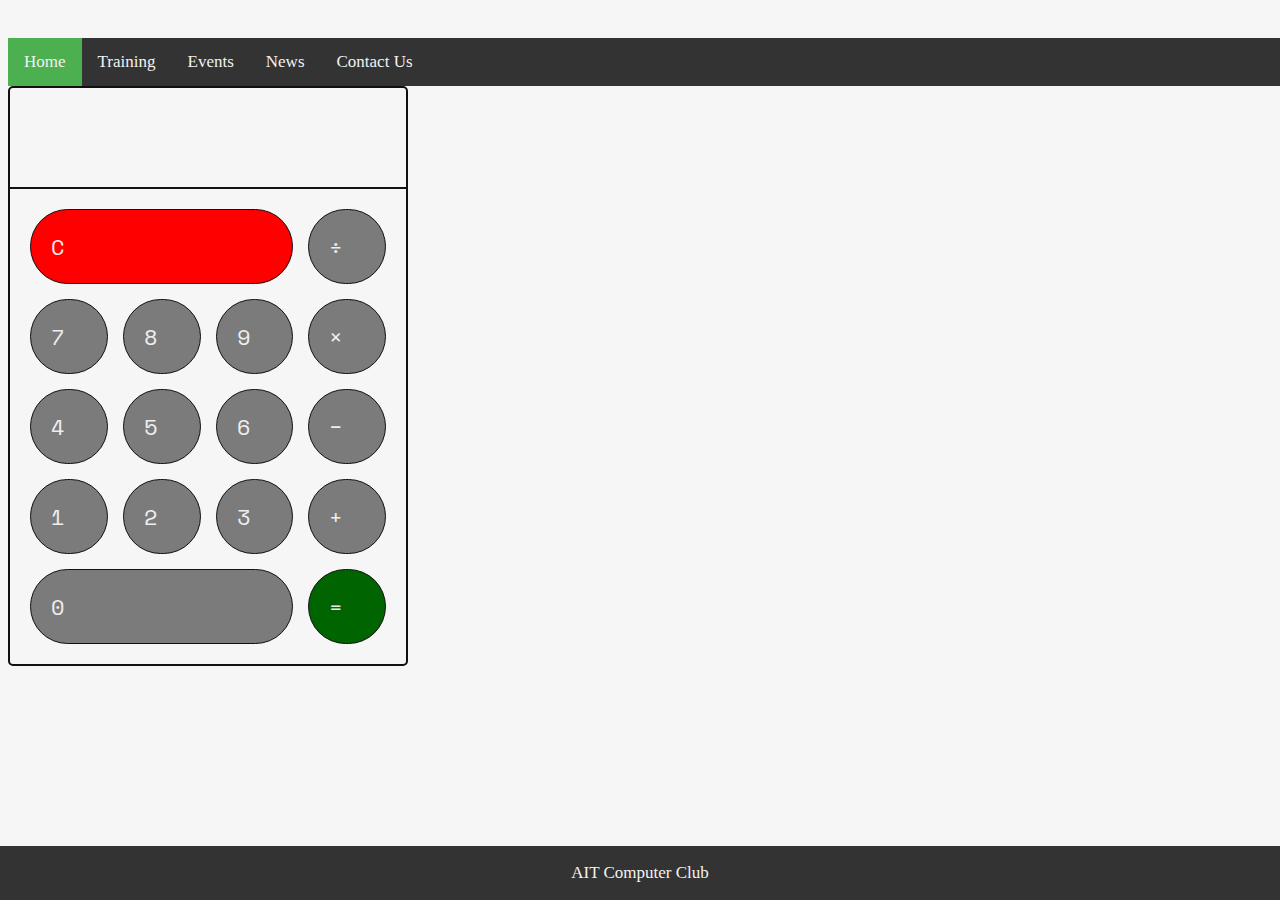
<file: Assignment 2/index.html>
<html>
    <head>
        <title>MyCalculator</title>
        <meta name="viewport" content="width=device-width, initial-scale=1">
		<link rel="stylesheet" href="https://cdnjs.cloudflare.com/ajax/libs/font-awesome/4.7.0/css/font-awesome.min.css">
        <link rel="stylesheet" href="calc.css">
        <script src="main.js"></script>
    </head>

    <body>
        <div class="navb" id="navDiv">
			<a href="#home" class="active">Home</a>
			<a href="#training">Training</a>
			<a href="#events">Events</a>
			<a href="#news">News</a>
            <a href="#contactus">Contact Us</a>
			<a href="#" class="icon" id="barIcon">
				<i class="fa fa-bars"></i>
			</a>
		</div>

       
        <div class="calculator">
            <!-- the input -->
            <input type="number">

            <!-- the buttons -->
            <div class="calculator-buttons">
                <div class="calc-button is-clear">C</div>
                <div class="calc-button">&divide;</div>

                <div class="calc-button">7</div>
                <div class="calc-button">8</div>
                <div class="calc-button">9</div>
                <div class="calc-button">&times;</div>

                <div class="calc-button">4</div>
                <div class="calc-button">5</div>
                <div class="calc-button">6</div>
                <div class="calc-button">&minus;</div>

                <div class="calc-button">1</div>
                <div class="calc-button">2</div>
                <div class="calc-button">3</div>
                <div class="calc-button">&plus;</div>

                <div class="calc-button is-zero">0</div>
                <div class="calc-button is-equals">&equals;</div>
            </div>
        </div>
        
        <div class="footer">
            <p>AIT Computer Club</p>
        </div>
    </body>
</html>
</file>
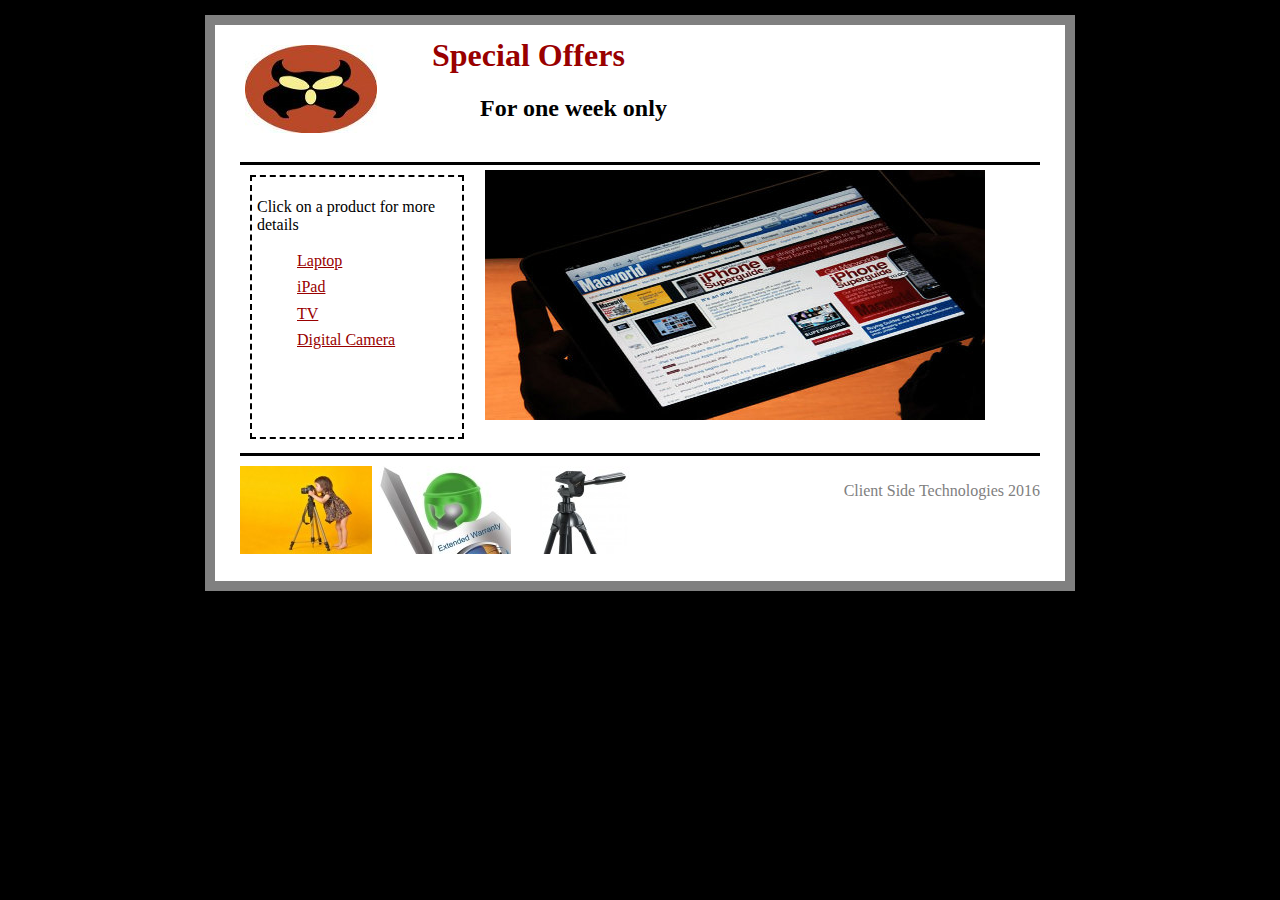
<file: ExamA/index.html>
<!DOCTYPE html>

<html lang="en">
<head>
	<title>Products</title>
       
	<link rel="shortcut icon" href="images/favicon.ico">
	<link rel="stylesheet" href="style.css">
         <script type="text/javascript" src="script.js"></script>
</head>
	
<body>

    <div class="sect">
	<header>
		<img src="images/logo.jpg" alt="Logo">
		<h1>Special Offers</h1>
		<h2>For one week only</h2>
    </header>
    <nav>
        <p>Click on a product for more details</p>
		  <ul>
		  	<li><a href="files/laptop.json" onclick="grabFile('files/laptop.json'); return false;">Laptop</a></li>
			<li><a href="files/iPad.json" onclick="grabFile(this.href); return false;">iPad</a></li>
			<li><a href="files/tv.json" onclick="grabFile(this.href); return false;">TV</a></li>
			<li><a href="files/camera.json" onclick="grabFile(this.href); return false;">Digital Camera</a></li>
		  </ul>
	</nav>
	
	<section id="section">
     	<img src="images/img1.jpg" alt="iPad image">
	</section>
		
	<footer>
	    <img src="images/f1.jpg" alt="Image1">
		 <img src="images/f2.jpg" alt="Image2">
		 <img src="images/f3.jpg" alt="Image3">
		 <p class="right">Client Side Technologies 2016</p>
	</footer>
        
        </div>
</body>
</html>
</file>
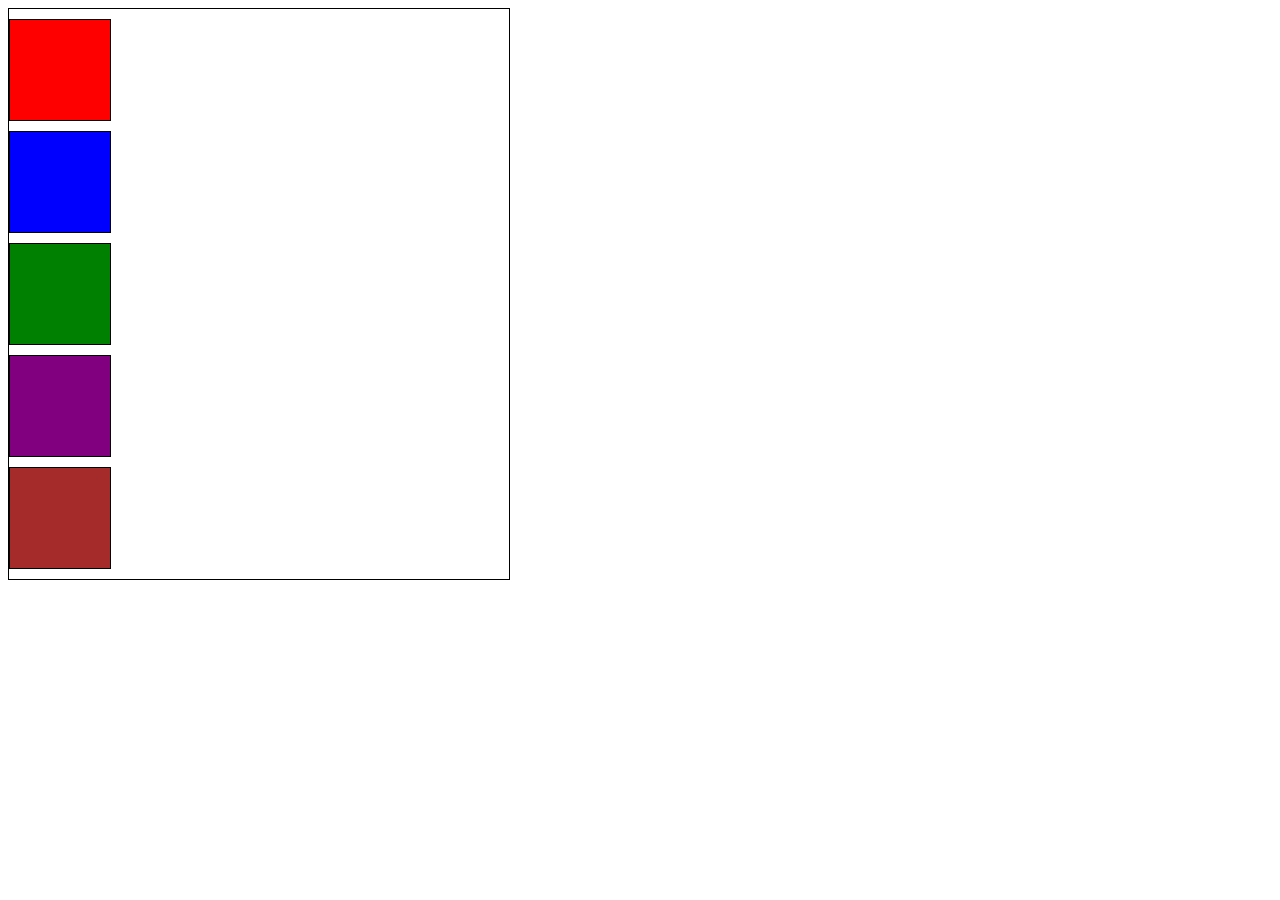
<file: Excercise 2/index.html>
<!DOCTYPE html>
<html>
    <head>
        <link rel="stylesheet" href="box.css" type="text/css"/>
    </head>
    <body>
        <div id = "main">
            <div id = "box1"></div>
            <div id = "box2"></div>
            <div id = "box3"></div>
            <div id = "box4"></div>
            <div id = "box5"></div>
        </div>
    </body>
</html>
</file>
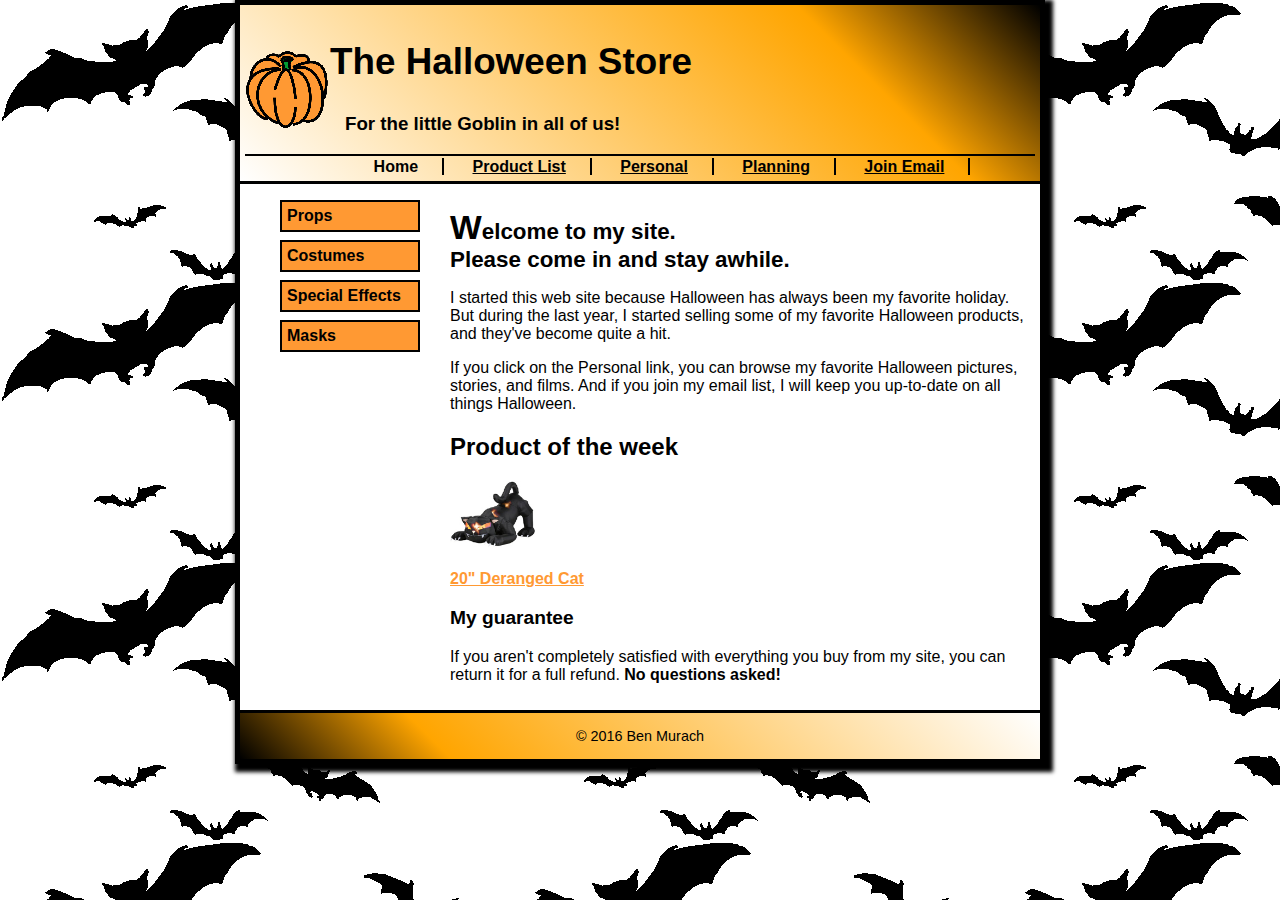
<file: halloween/index.html>
<!DOCTYPE html>

<html lang="en">
<head>
	<meta charset="utf-8" />
	<title>Halloween Store</title>
	<link rel="stylesheet" href="styles/normalize.css">
	<link rel="stylesheet" href="styles/main.css">
</head>

<body>

  <header>
  	<img src="images/pumpkin.gif" alt="Pumpkin" width="85">
    <h2>The Halloween Store</h2>
    <h3>For the little Goblin in all of us!</h3>
	
	<div id="nav_bar">
<ul>
<li><a href="index.html" class="current">Home</a></li>
<li><a href="product.html">Product List</a></li> 
<li><a href="personal.html" >Personal</a></li> 
<li><a href="planning.html">Planning</a></li>
<li><a href="join.html">Join Email</a></li>
</ul>
</div>
  </header>
  <section>
<aside>
<div id="nav_list">
    <ul>
    	<li><a href="products/props.html">Props</a></li>
    	<li><a href="products/costumes.html">Costumes</a></li>
    	<li><a href="products/special.html">Special Effects</a></li>
    	<li><a href="products/masks.html">Masks</a></li>
    </ul>
	</div>
	</aside>
  <main>
    <h1>Welcome to my site.<br /> Please come in and stay awhile.</h1>
    <p>I started this web site because Halloween has always been my favorite holiday. 
    	But during the last year, I started selling some of my favorite Halloween products, 
    	and they've become quite a hit.</p>
    <p>If you click on the Personal link, you can browse my favorite Halloween pictures, 
    	stories, and films. And if you join my email list, I will keep you up-to-date on 
    	all things Halloween.</p>
    <h2>Product of the week</h2>
	<img src="images/cat1.jpg" alt="cat" width="85">
	<br />
	<br />
	<a href="cat.html">20" Deranged Cat</a>
    <h3>My guarantee</h3>
    <p>If you aren't completely satisfied with everything you buy from my site, you can return it 
    	for a full refund. <strong>No questions asked!</strong></p>					
  </main>
</section>
  <footer>
	<p>&copy; 2016 Ben Murach</p>
  </footer>
</body>
</html>
</file>
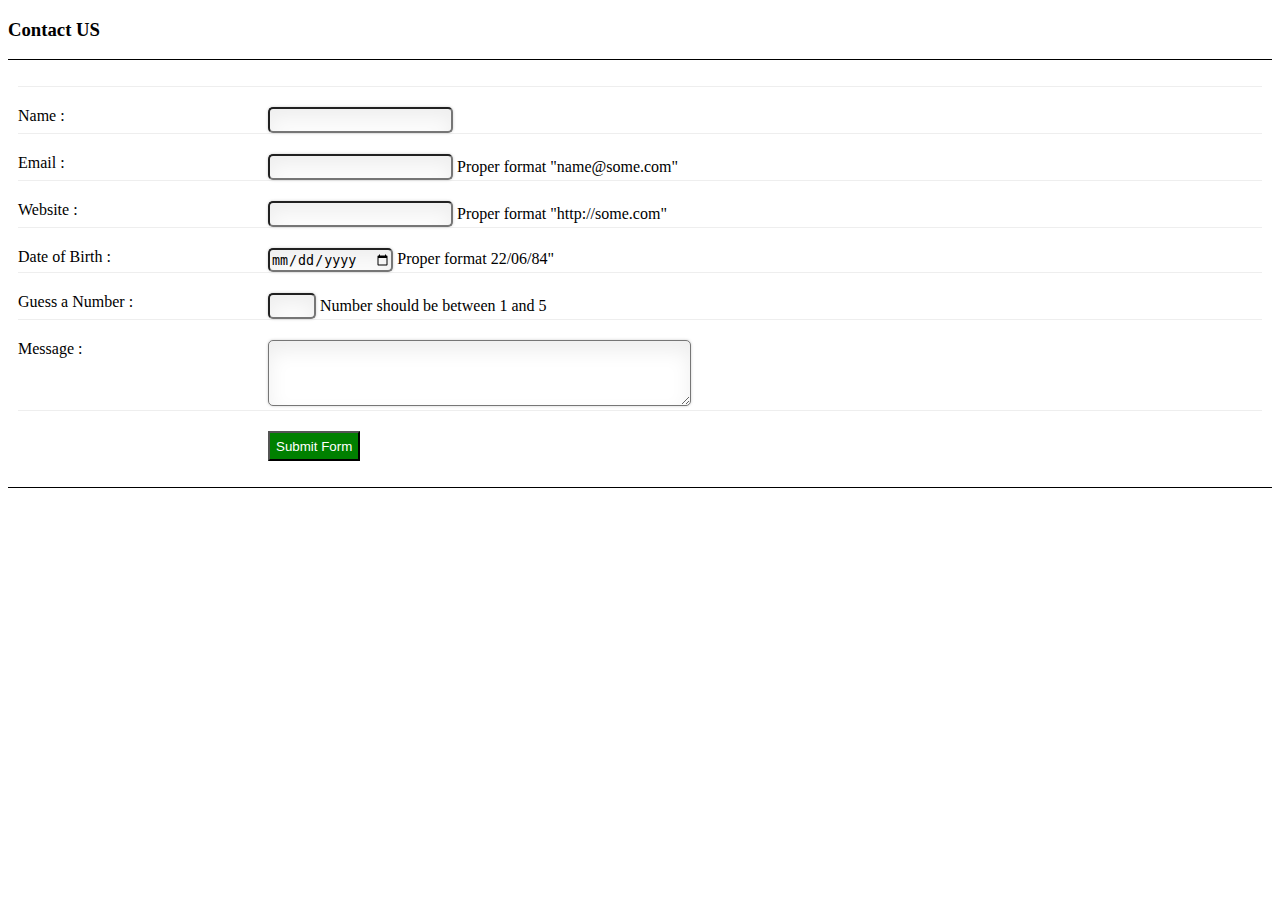
<file: HTML css5/index.html>
<!DOCTYPE html>
<html>
	<head>
       <link rel="stylesheet" href="style.css" type="text/css"/>
    </head>
	<body>
		 <h3>Contact US</h3>
        <form>
        <ul class = "a">
            <li class="row">
                
                <label for="name">Name :</label>
                <input type="text" id="name" class="text" required>
                </li>
            
             
            
            <li class="row">
                
                <label for="email">Email :</label>
                <input type="email" id="email" class="text" required>
                <span> Proper format "name@some.com"</span>
                </li>
            
            <li class="row">
                
                <label for="web">Website :</label>
                <input type="url" id="url" class="text" required>
                <span> Proper format "http://some.com"</span>
                </li>
            
               <li class="row">
                
                <label for="date">Date of Birth :</label>
                <input type="date" id="date" class="text" required>
                   <span> Proper format 22/06/84"</span>
                </li>
            
                <li class="row">
                
                <label for="number"> Guess a Number :</label>
                <input type="number" id="number" class="text" min="1" max="5" required>
                    <span> Number should be between 1 and 5</span>
                </li>
            
             <li class="row">
                
                <label for="message"> Message :</label>
                 <textarea id="msg" class="text" rows="4" cols="50" required></textarea>
                     
                </li>
            
            
            
             <li class="row">
                 
                 <button type="submit" >Submit Form</button>
                 </li>
            
            
            </ul>
        
        </form>
	</body>
	
	
</html>
</file>
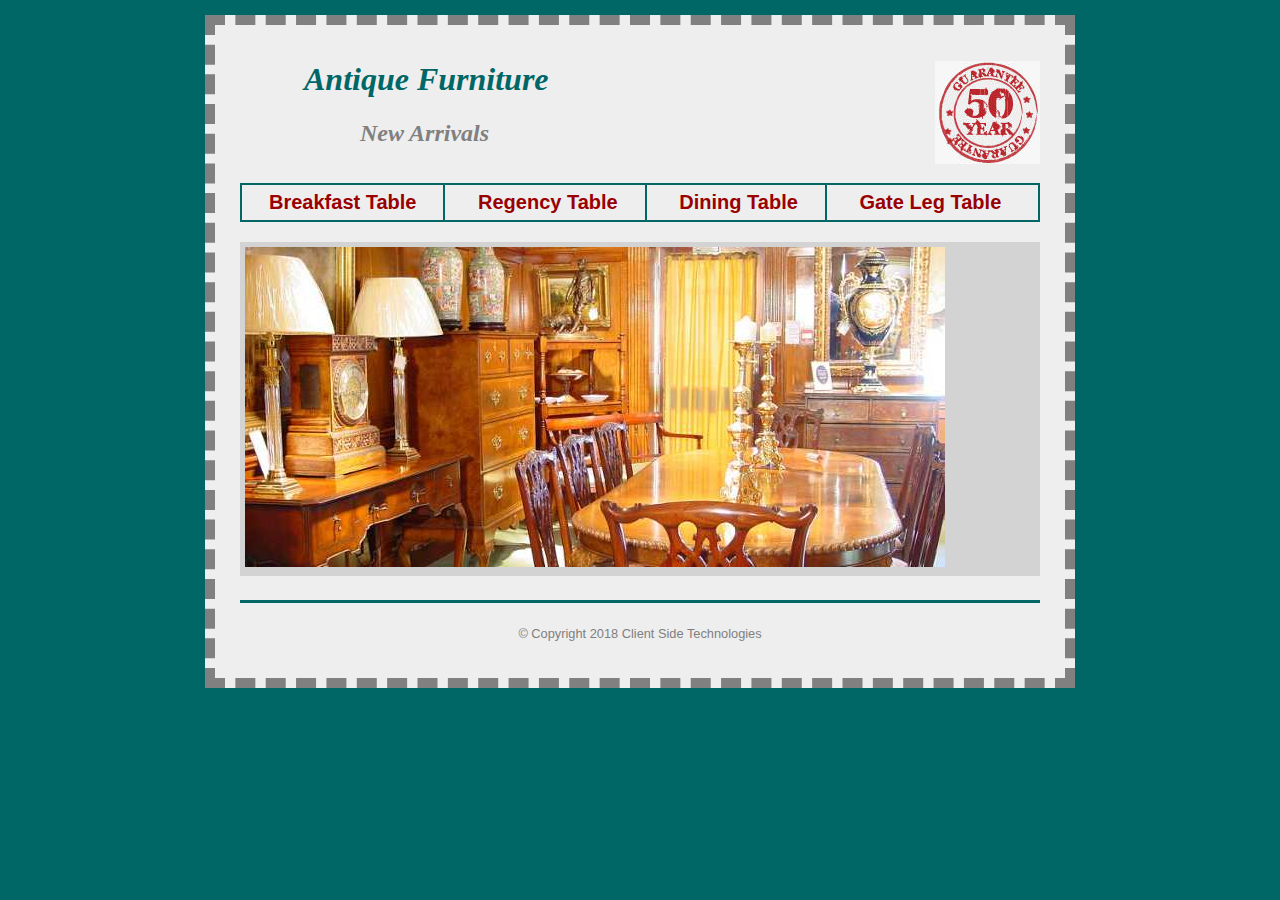
<file: A00258752_AbhikRai/A00258752_AbhikRai/index.html>
<!DOCTYPE html>
<html>
	<head>
		<title>Antique Furniture</title>
		<link rel="shortcut icon" href="images/favicon.ico">
		<link rel="stylesheet" href="styles/main.css">
		<script type="text/javascript" src="script.js"></script>
	</head>
		
	<body>
        
		<header>
			<img src="images/logo.jpg" alt="Logo">
			<h1>Antique Furniture</h1>
			<h2>New Arrivals</h2>
		</header>
		
		<nav>
			<a class="border" href="files/p1.xml"  onclick="grabFile(this.href); return false;">Breakfast Table</a>
			<a class="border" href="files/p2.xml"  onclick="grabFile(this.href); return false;">Regency Table</a>
			<a class="border" href="files/p3.xml"  onclick="grabFile(this.href); return false;">Dining Table</a>
			<a href="files/p4.xml"  onclick="grabFile(this.href); return false;">Gate Leg Table</a>
		</nav>
		
		<section id="section">
			<img id="placeholder" src="images/main.jpg" alt="Furniture Image">
		</section>
			
		<footer>
			<p class="right">&copy; Copyright 2018 Client Side Technologies</p>
		</footer>
             
	</body>
</html>
</file>
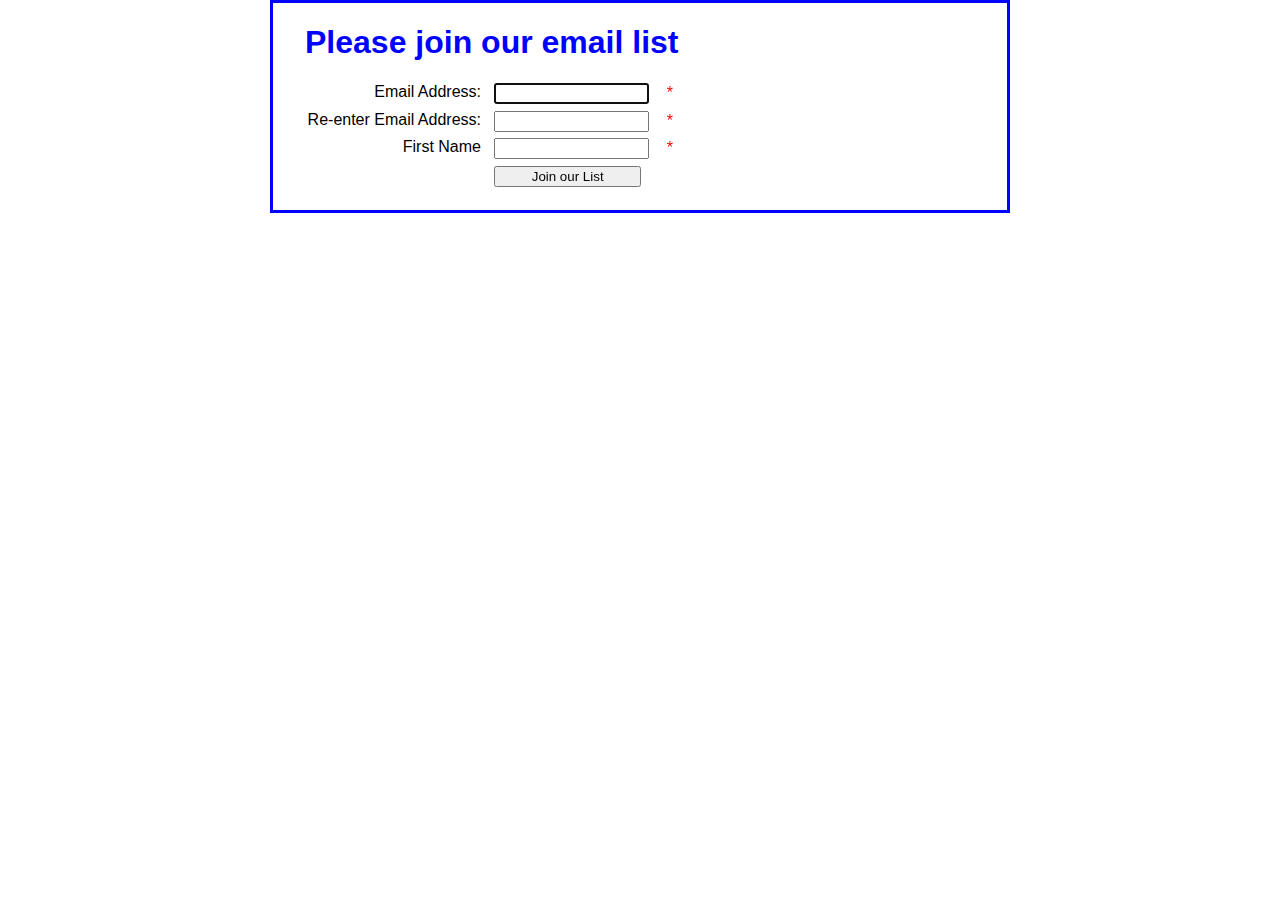
<file: Lab6/1. email_list/index.html>
<!DOCTYPE html>
<html>
<head>
    <meta charset="UTF-8">	
    <title>Join Email List</title>
    <link rel="stylesheet" href="email_list.css">
    <script src="email_list.js"></script>
</head>
<body>
    <main>
        <h1>Please join our email list</h1>
        <form id="email_form" name="email_form" action="join.html" method="get">
            <label for="email_address1">Email Address:</label>
            <input type="text" id="email_address1" name="email_address1">
            <span id="email_address1_error">*</span><br>

            <label for="email_address2">Re-enter Email Address:</label>
            <input type="text" id="email_address2" name="email_address2">
            <span id="email_address2_error">*</span><br>

            <label for="first_name">First Name</label>
            <input type="text" id="first_name" name="first_name">
            <span id="first_name_error">*</span><br>

            <label>&nbsp;</label>
            <input type="button" id="join_list" value="Join our List">
        </form>
    </main>
</body>
</html>
</file>
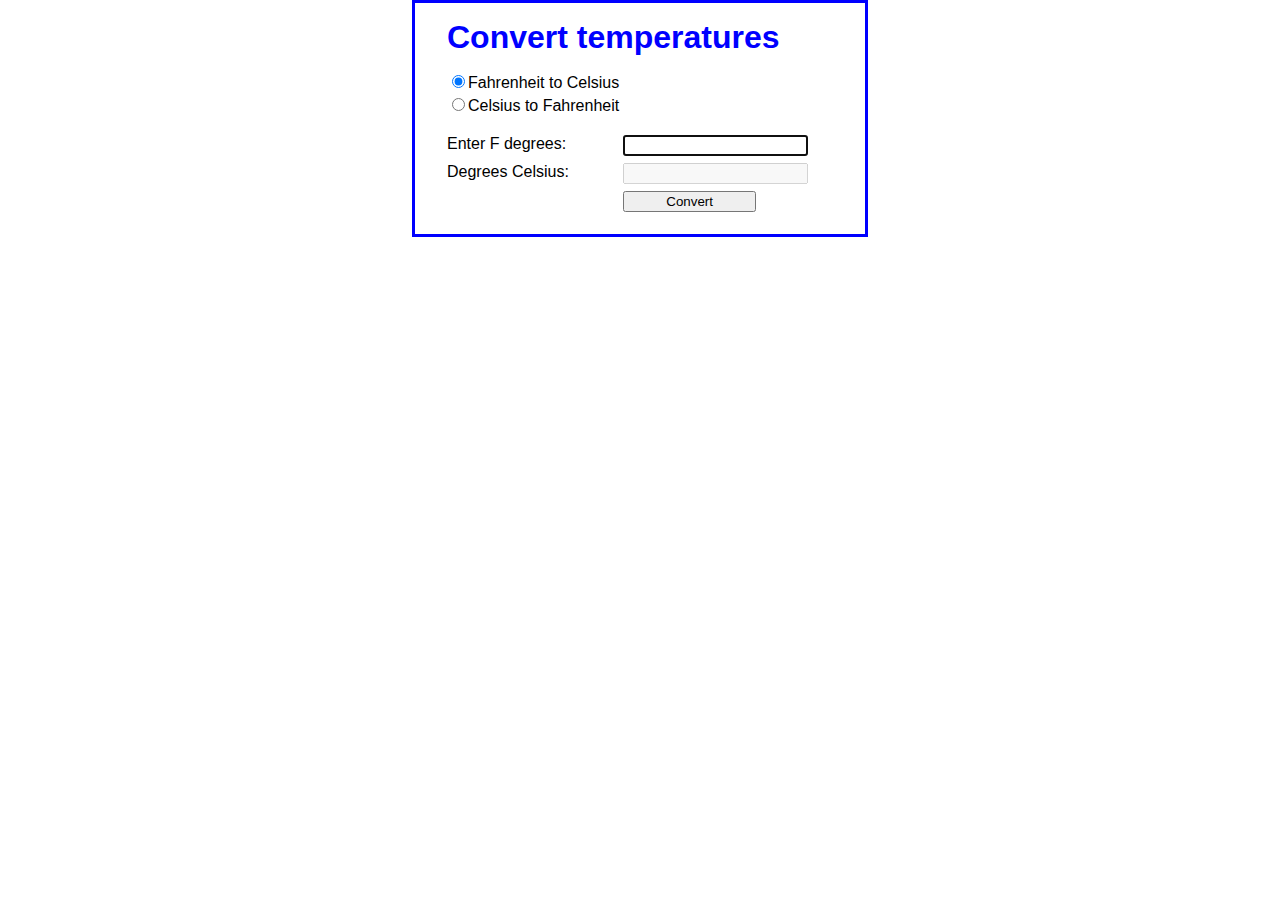
<file: Lab6/2. convertTemps/index.html>
<!DOCTYPE html>
<html>
<head>
	<meta charset="utf-8">
	<title>Convert Temperatures</title>
   	<link rel="stylesheet" href="styles.css">
    <script src="convert_temp.js"></script>
</head>

<body>
<main>
    <h1>Convert temperatures</h1>    
    <input type="radio" name="conversion_type" id="to_celsius" value="to_c" checked>Fahrenheit to Celsius<br>
    <input type="radio" name="conversion_type" id="to_fahrenheit" value="to_f">Celsius to Fahrenheit<br><br>
    <label id="degree_label_1">Enter F degrees:</label>
    <input type="text" id="degrees_entered" ><br>
    <label id="degree_label_2">Degrees Celsius:</label>
    <input type="text" id="degrees_computed" disabled><br>
    <label>&nbsp;</label>
    <input type="button" id="convert" value="Convert" /><br>   
</main>
</body>
</html>
</file>
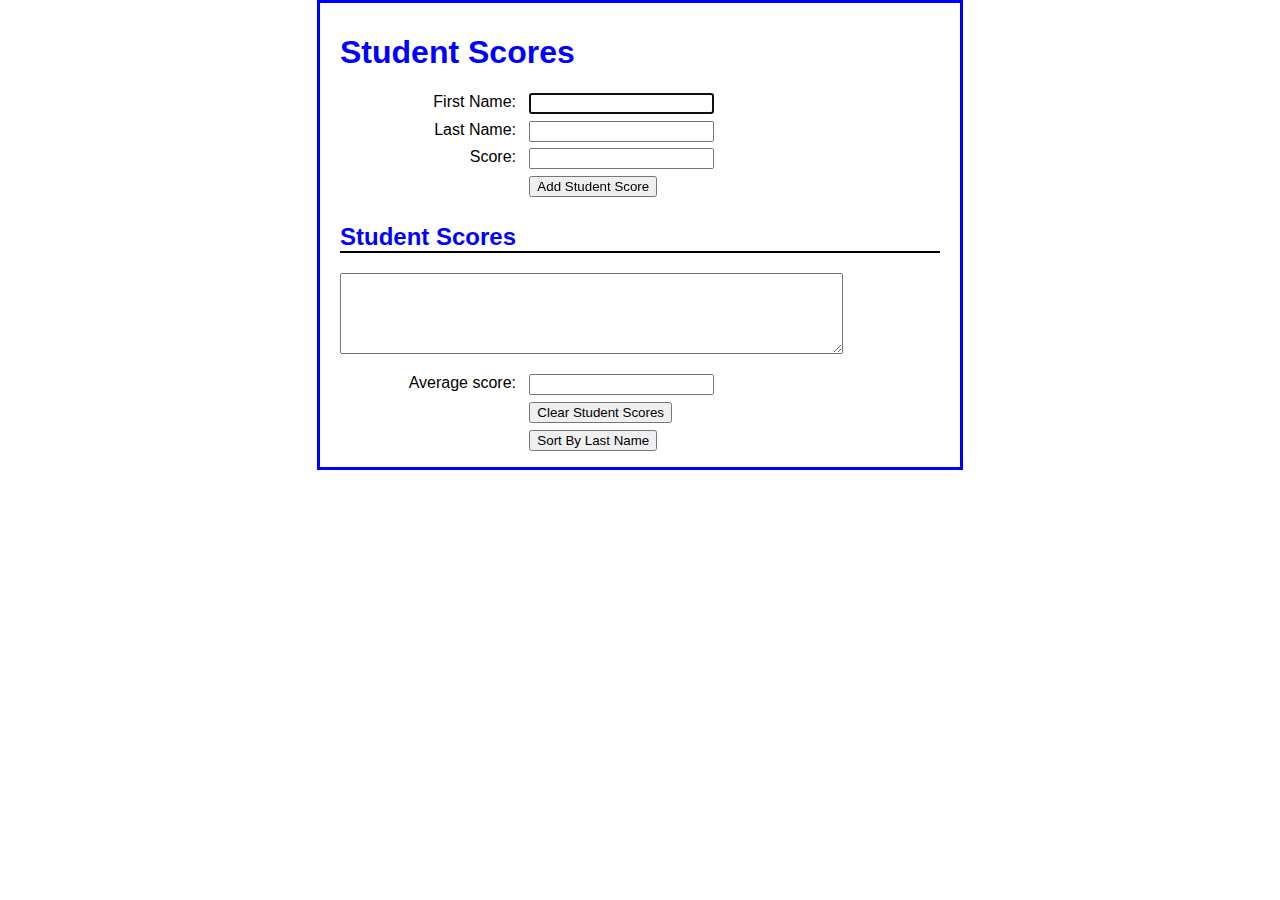
<file: Lab6/3. studentScores/index.html>
<!DOCTYPE html>
<html>
<head>
    <title>Student Scores</title>
    <link rel="stylesheet" type="text/css" href="scores.css">
    <script type="text/javascript" src="scores.js"></script>
</head>

<body>
    <main>
        <h1>Student Scores</h1>
        <div>
            <label>First Name:</label>
            <input type="text" id="first_name"><br>
            
            <label>Last Name:</label>
            <input type="text" id="last_name"><br>
            
            <label>Score:</label>
            <input type="text" id="score"><br>

            <label>&nbsp;</label>
            <input type="button" id="add_button" value="Add Student Score"><br>
        </div>
        <h2>Student Scores</h2>
        <p><textarea id="scores" rows="5" cols="60"></textarea></p>
        <div>
            <label>Average score:</label>
            <input type="text" id="average_score"><br>

            <label>&nbsp;</label>
            <input type="button" id="clear_button" value="Clear Student Scores"><br>

            <label>&nbsp;</label>
            <input type="button" id="sort_button" value="Sort By Last Name"><br>
        </div>
    </main>
</body>
</html>
</file>
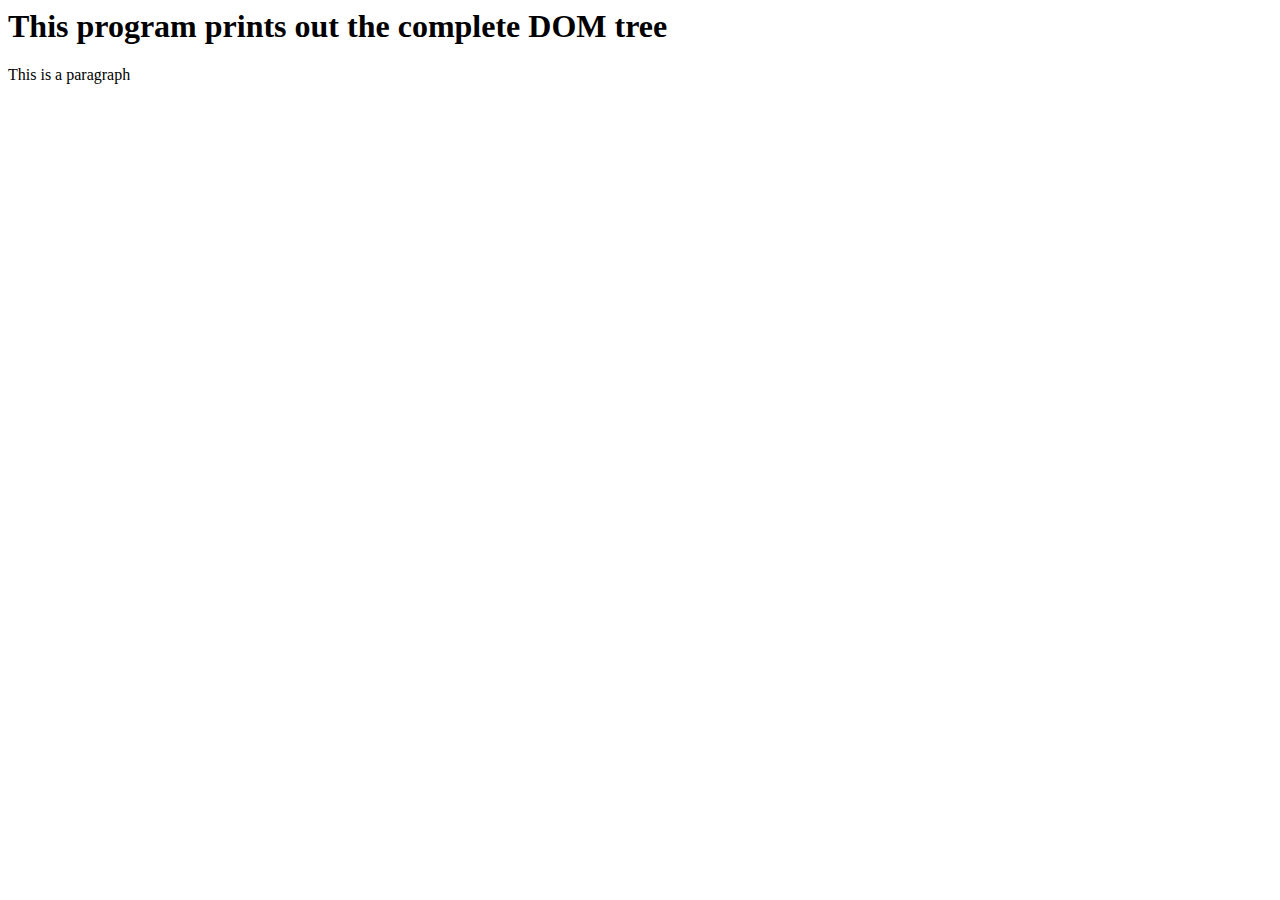
<file: Lab6/4. Traverse Nodes/index.html>
<html>
    <head>
        <title>Traversing the DOM</title>
    </head>
    <body>
        <h1>This program prints out the complete DOM tree</h1>
        <p>This is a paragraph</p>
        <ul>
            
        </ul>
    </body>
</html>
</file>
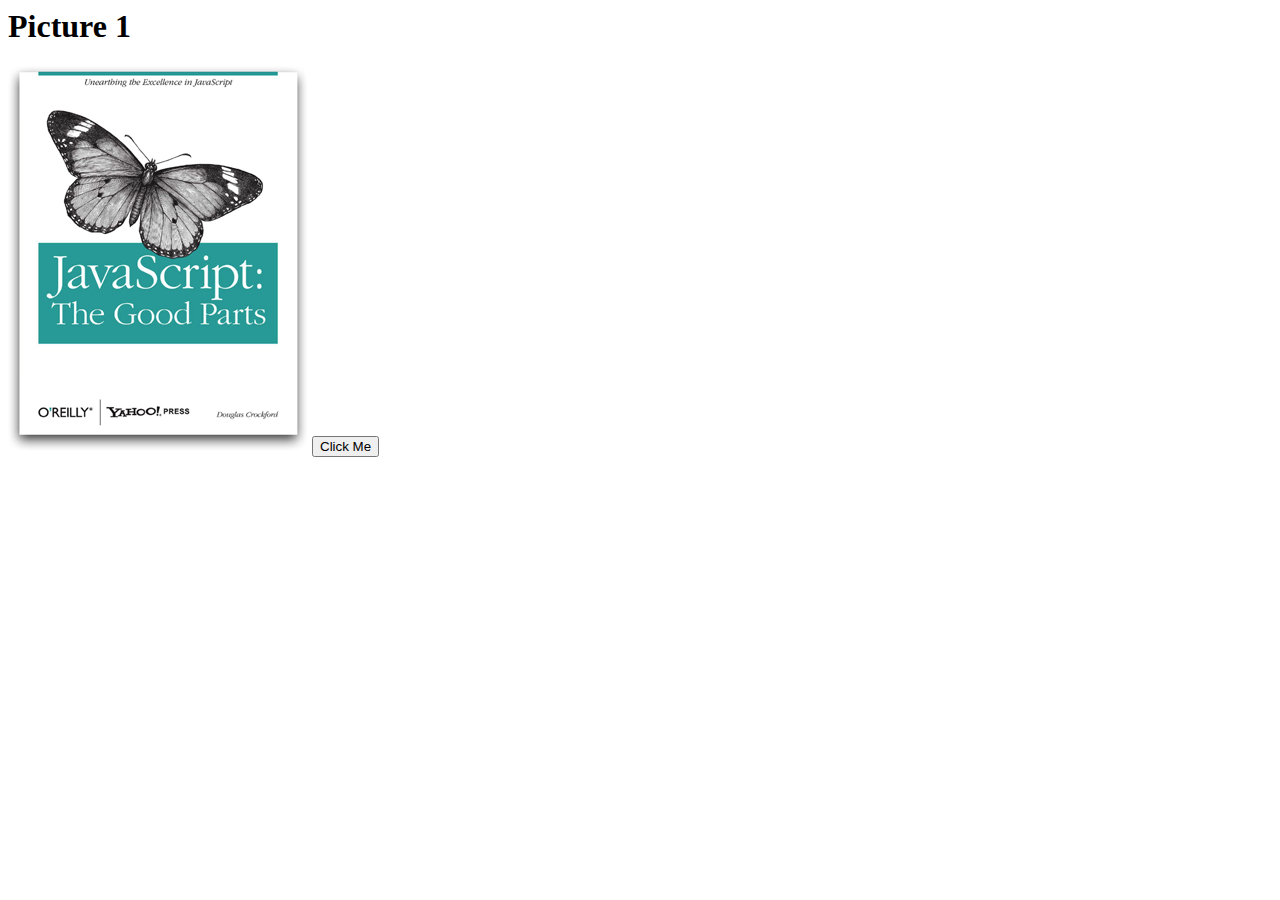
<file: Lab6/swapPics/index.html>
<html>
    <head><title>Swap pics</title></head>
    <body>
        <h1 id="title">Picture 1</h1>
        <img id="image" src="image1.png" />
        <button onclick="swap()">Click Me</button>
        
    </body>
    <script>
         let title=document.getElementById("title");
        let image=document.getElementById("image");
       function swap(){
          
           var imagetxt = image.getAttribute("src");
           if(imagetxt=="image1.png"){
               title.innerHTML="Picture 2";
               image.setAttribute("src","image2.png")
           }
           else{
                title.innerHTML="Picture 1";
                image.setAttribute("src","image1.png")
           }
        };
    </script>
</html>
</file>
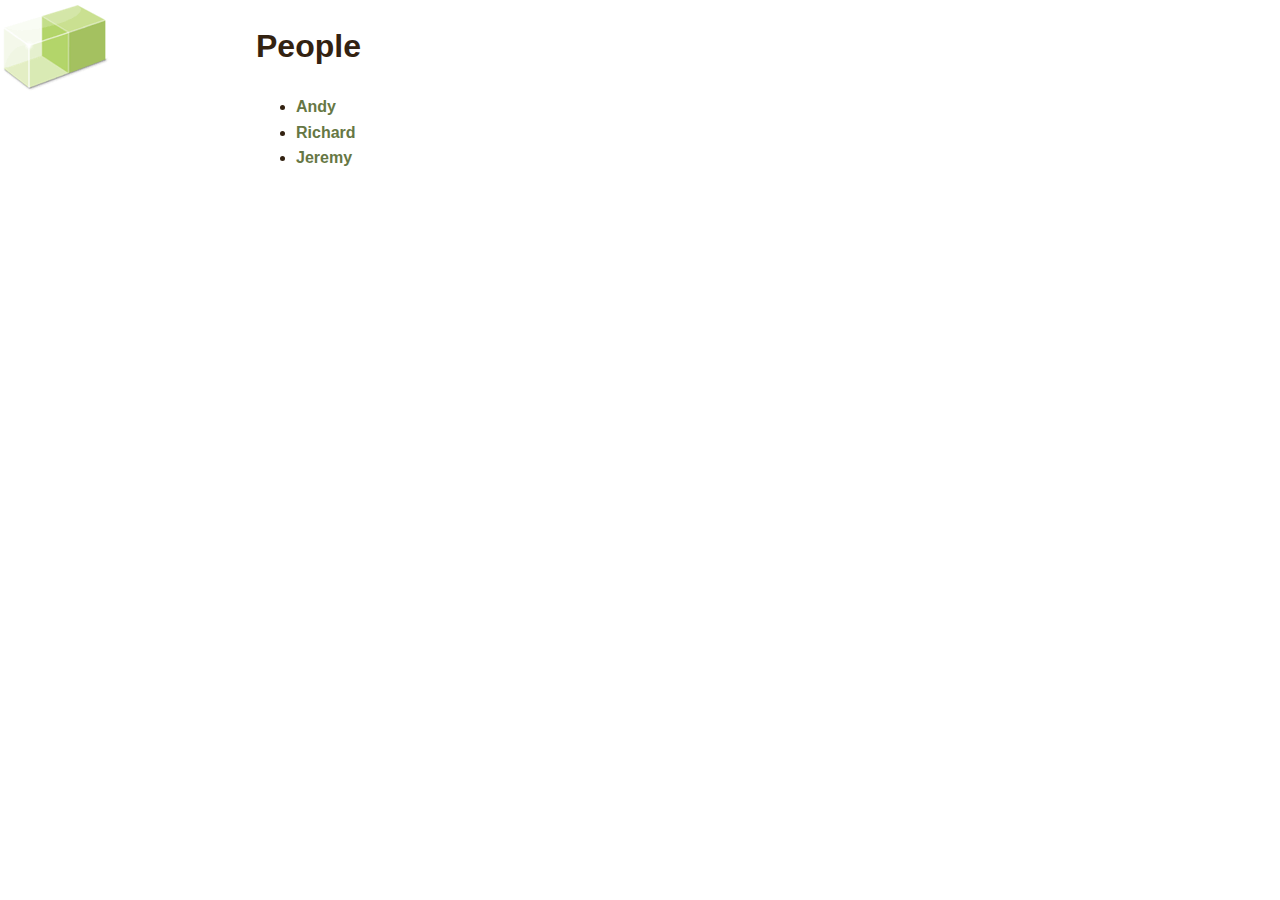
<file: Lab7-Ajax(XML JSON)/ajax-html/index.html>
<!DOCTYPE html PUBLIC "-//W3C//DTD XHTML 1.0 Strict//EN" "http://www.w3.org/TR/xhtml1/DTD/xhtml1-strict.dtd">
<html xmlns="http://www.w3.org/1999/xhtml" xml:lang="en" lang="en">  <head>
  <meta http-equiv="content-type" content="text/html; charset=utf-8" />
  <title>People at Clearleft</title>
  <style type="text/css">
  @import url("clearleft.css");
  </style>
  <script type="text/javascript" src="fetchhtml.js"></script>
</head>
<body>
  <h1>People</h1>
  <ul>
    <li>
      <a href="files/andy.html" onclick="grabFile(this.href); return false;">Andy</a>
    </li>
    <li>
      <a href="files/richard.html" onclick="grabFile(this.href); return false;">Richard</a>
    </li>
    <li>
      <a href="files/jeremy.html" onclick="grabFile(this.href); return false;">Jeremy</a>
    </li>
  </ul>
  <div id="details"></div>
</body>
</html>
</file>
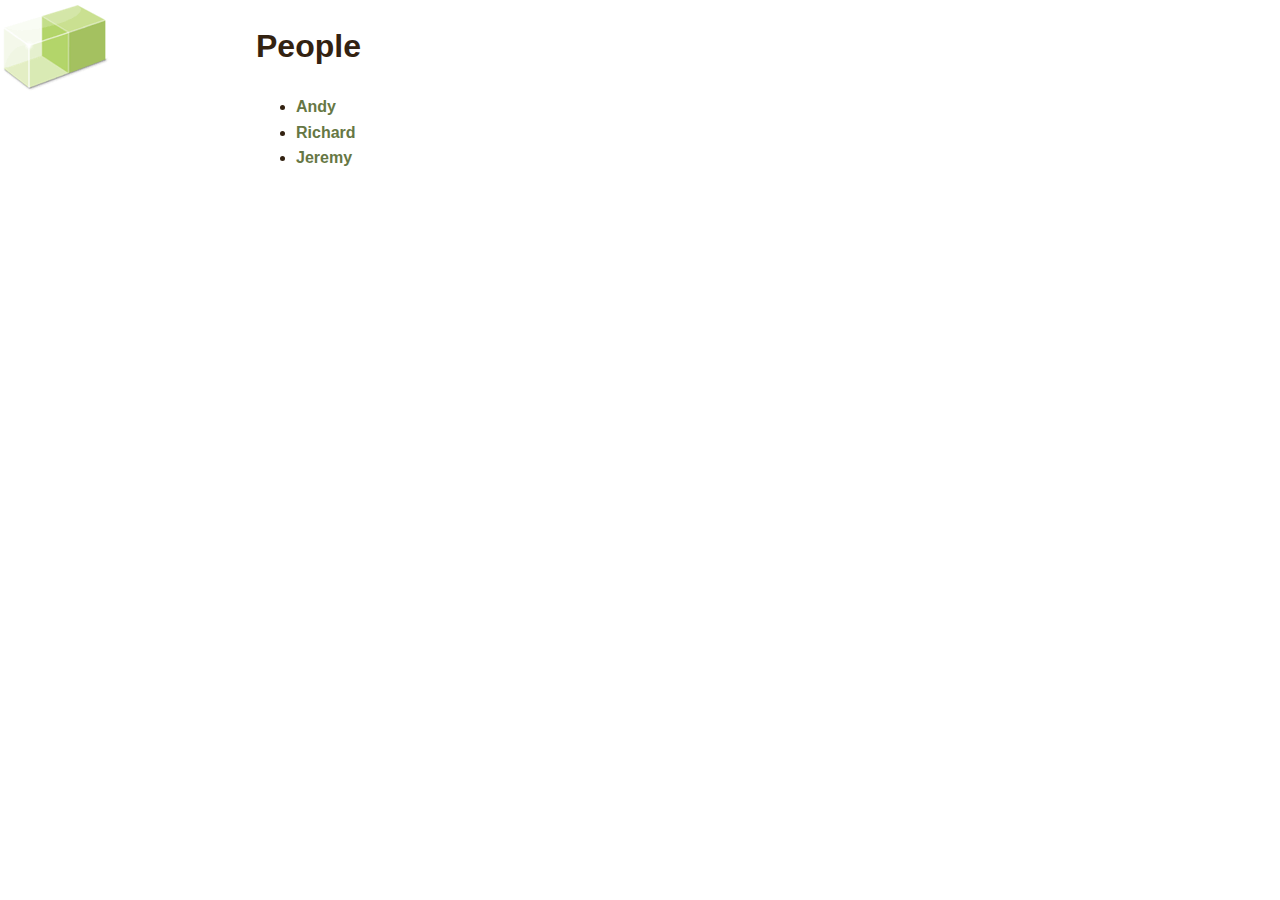
<file: Lab7-Ajax(XML JSON)/ajax-json/index.html>
<!DOCTYPE html PUBLIC "-//W3C//DTD XHTML 1.0 Strict//EN" "http://www.w3.org/TR/xhtml1/DTD/xhtml1-strict.dtd">
<html xmlns="http://www.w3.org/1999/xhtml" xml:lang="en" lang="en">  <head>
  <meta http-equiv="content-type" content="text/html; charset=utf-8" />
  <title>People at Clearleft</title>
  <style type="text/css">
  @import url("clearleft.css");
  </style>
  <script type="text/javascript" src="fetchhtml.js"></script>
</head>
<body>
  <h1>People</h1>
  <ul>
    <li>
      <a href="files/andy.json" onclick="grabFile(this.href); return false;">Andy</a>
    </li>
    <li>
      <a href="files/richard.json" onclick="grabFile(this.href); return false;">Richard</a>
    </li>
    <li>
      <a href="files/jeremy.json" onclick="grabFile(this.href); return false;">Jeremy</a>
    </li>
  </ul>
  <div id="details"></div>
</body>
</html>
</file>
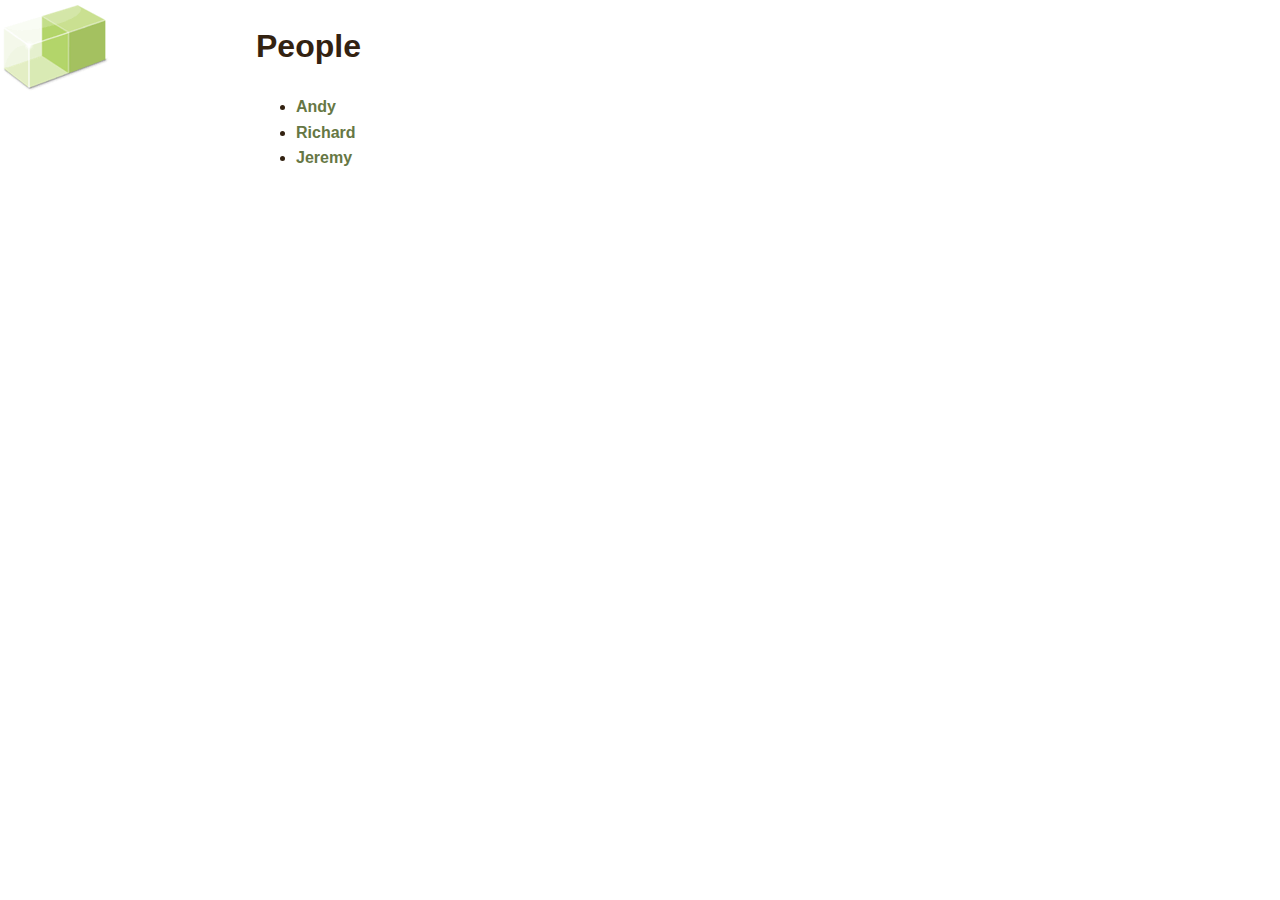
<file: Lab7-Ajax(XML JSON)/ajax-xml/index.html>
<!DOCTYPE html PUBLIC "-//W3C//DTD XHTML 1.0 Strict//EN" "http://www.w3.org/TR/xhtml1/DTD/xhtml1-strict.dtd">
<html xmlns="http://www.w3.org/1999/xhtml" xml:lang="en" lang="en">  <head>
  <meta http-equiv="content-type" content="text/html; charset=utf-8" />
  <title>People at Clearleft</title>
  <style type="text/css">
  @import url("clearleft.css");
  </style>
  <script type="text/javascript" src="fetchhtml.js"></script>
</head>
<body>
  <h1>People</h1>
  <ul>
    <li>
      <a href="files/andy.xml" onclick="grabFile(this.href); return false;">Andy</a>
    </li>
    <li>
      <a href="files/richard.xml" onclick="grabFile(this.href); return false;">Richard</a>
    </li>
    <li>
      <a href="files/jeremy.xml" onclick="grabFile(this.href); return false;">Jeremy</a>
    </li>
  </ul>
  <div id="details"></div>
</body>
</html>
</file>
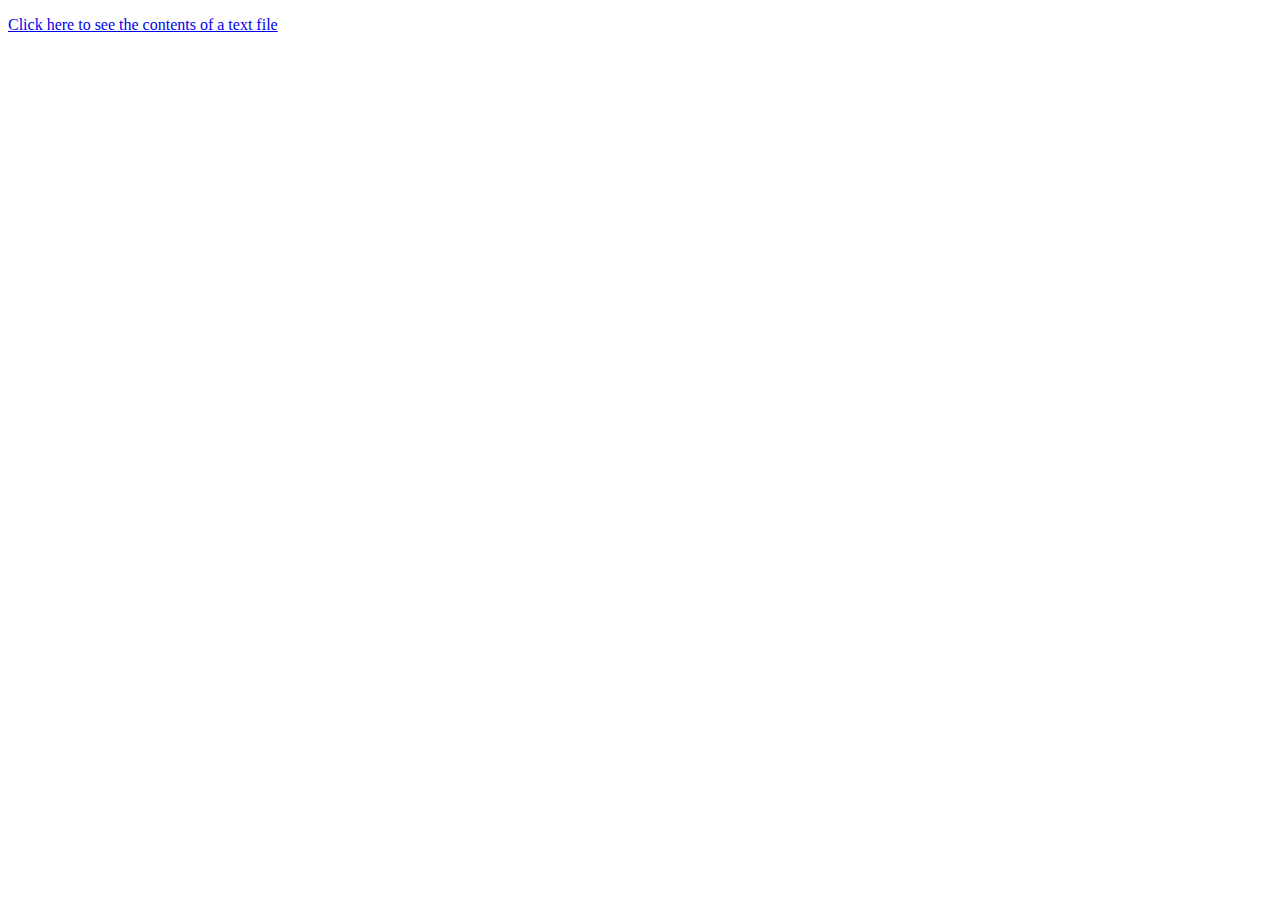
<file: Lab7-Ajax(XML JSON)/ajax1/index.html>
<!DOCTYPE html PUBLIC "-//W3C//DTD XHTML 1.0 Strict//EN"
"http://www.w3.org/TR/xhtml1/DTD/xhtml1-strict.dtd">
<html>
  <head>
  <title>Using XMLHttpRequest</title>
  <script type="text/javascript" src="ajaxtest.js"></script>
</head>
<body>
  <p>
    <a href="message.txt" onclick="grabFile(this.href); return false;">
Click here to see the contents of a text file
    </a>
  </p>
</body>
</html>
</file>
<file: Assignment 2/calc.css>
@import url('https://fonts.googleapis.com/css?family=Space+Mono');


.navb {
  overflow: auto;			/*Needed to expand box height to encompass floated elements */
  background-color: #333;
}

.navb a {
  float: left;
  display: block;
  color: #f2f2f2;
  text-align: center;
  padding: 14px 16px;
  text-decoration: none;
  font-size: 17px;
}

.navb a:hover {
  background-color: #ddd;
  color: black;
}

.active {
  background-color: #4CAF50;
  color: white;
}

.navb .icon {
  display: none;
}

#contentDiv{
	clear:both;
}

@media screen and (max-width: 600px) {
  .navb a {display: none;}
  .navb a.icon {
    float: right;
    display: block;
  }
}

@media screen and (max-width: 600px) {
  .topnav.responsive {position: relative;} 
  .navb.responsive .icon {
    position: absolute;
    right: 0;
    top: 0;
  }
  .navb.responsive a {
    float: none;
    display: block;
    text-align: left;
  }
}


/* quick reset so all our padding is the right size */
* {
  box-sizing: border-box;
}

.calculator input,
.calc-button   {
  font-family: 'Space Mono';
}

/* add some spacing */
body          {
    width: 100%;
  background: #F6F6F6;
  padding-bottom: 30px;
  padding-top: 30px;  
}

/* limit the width and center */
.calculator   {
    float: left;
  width: 400px;
  margin: 0 auto;
  border: 2px solid #111;
  border-radius: 5px;
}

.calculator input   {
  /* reset basic form styles */
  background: none;
  border: none;
  box-shadow: none;
  outline: none;

  padding: 20px 10px;
  width: 100%;
  border-bottom: 2px solid #111;
  color: #333;
  text-align: center;
  font-size: 40px;
  border-radius: 0;
}

.calc-button  {
  background: rgba(0, 0, 0, 0.5); /* light background with opacity 50% */
  border: 1px solid #111; /* black border */
  padding: 20px;
  color: #EEE; /* white text */
  border-radius: 50px; /* rounded corners */
  font-size: 22px; /* larger fonts */
  cursor: pointer; /* make it look clickable */
}

.calculator-buttons {
  /* small spacing within our container */
  padding: 20px;

  /* the grid stuff! */
  display: grid;

  /* create 4 columns */
  grid-template-columns: 1fr 1fr 1fr 1fr;

  /* add the grid gap */
  grid-gap: 15px;
}

/* span across 3 columns */
.is-zero,
.is-clear   {
  grid-column: span 3;
}

/* go blue */
.is-clear   {
  background: red;
}

.is-equals {
  background: darkgreen;
}


/* Footer CSS  */
.footer {
    display: block;
   position: fixed;
   left: 0;
   bottom: 0;
   width: 100%;
   background-color: #333;
   color: #f2f2f2;
    font-size: 17px;
   text-align: center;
</file>
<file: ExamA/style.css>
body{
    background: black;
   
}

.sect{
    width: 800px;
    background: white;
    border: 10px solid gray;
    padding: 15px 25px;
    margin: 15px auto;
}

header{
   height: 90px;
    padding-bottom: 2em;
    border-bottom: 3px solid black;
}

h1{
    color:#990000;
    font-size: 200%;
    margin-left: 6em;
    margin-top: -100px;
}

h2{
    color:black;
    font-size: 150%;
    margin-left: 10em;
}

header img{
        margin-top:5px;
    margin-left: 5px;
}

nav{
    width:200px;
    height: 250px;
    border: 2px dashed black;
    padding: 5px;
    margin: 10px;
        float: left;
}

section{
    margin-left: 15em;
    widows: 600px;
    padding: 5px;
}

ul li:hover{
    font-weight:bold;
}

ul li{
    list-style: none;
    color:#990000;
    line-height : 1.4;
    margin-top:  0.25em;
}

ul li a{
    color: #990000;
}

footer{
    margin-top: 1.5em;
    border-top: 3px solid black;
    height: 100px;
    padding-top: 10px;
}

footer img{
    margin-right: 3px;
}

.right{
    float: right;
    color: gray;
}
</file>
<file: Excercise 2/box.css>
#main{
    width: 500px;
    height: 570px;
    border: 1px solid black;
}

#box1 {
    margin-top: 10px;
    width: 100px;
    height: 100px;
    background: red;
    border: 1px solid black;
    -webkit-transition: width 3s; 
    transition: width 3s;
}
#box1:hover {
    width: 500px;
}

#box2{
    margin-top: 10px;
     width: 100px;
    height: 100px;
    background: blue;
     border: 1px solid black;
}
#box2:hover {
     transform: translate(100px, 200px); /*x changes by 100px; y changes by 200px*/
}

#box3{
    margin-top: 10px;
     width: 100px;
     height: 100px;
     background: green;
     border: 1px solid black;
}
#box3:hover {
     transform: rotate(360deg);
	-webkit-transform: rotate(360deg); 
}

#box4{
    margin-top: 10px;
     width: 100px;
     height: 100px;
     background: purple;
     border: 1px solid black;
}
#box4:hover {
     transform: scale(1, 2); /*x doesn’t change and y scales by 2*/
}

#box5{
    margin-top: 10px;
     width: 100px;
     height: 100px;
     background: brown;
     border: 1px solid black;
}
#box5:hover {
     transform: scale(1, 2) rotate(360deg) translate(400px, 400px);
}
</file>
<file: halloween/styles/main.css>
html{
	background-image: url("../images/bats.gif");
}
body{
	background-color:#fff;
	width:800px;
	margin:auto;
	border: 5px solid black;
	box-shadow: 4px 4px 4px 4px black;
	
}
section{
	    display: flow-root;

}
aside{
	float:left;
	clear:both;
	width:200px;
}

main{
	float:left;
	padding:10px;	
	width:580px;
}
main h1{
	font-size:140%;
}
header h2{
	font-size:230%;
}

section h3{
	font-size:120%;
}
main h1::first-letter{
	font-size:1.5em;
	
}
header img{
	margin-top:40px;
	float:left;
}
header h3{
	margin-left:100px;
	
}

a{
	color:#f93;
	font-weight:bold;
}
a:focus,a:hover{
	color:green;
}
li{
	padding:5px;
}
header{
	
	padding:5px;
	background-image: linear-gradient(45deg, white 0%, orange 75%, black 100%); 
	border-bottom:3px solid black;
}
footer{
	border-top:3px solid black;
	font-size:90%;
	text-align:center;
	background-image: linear-gradient(45deg, black 0%, orange 25%, white 100%); 
	padding-bottom:1px;
}


#nav_list ul { 
list-style: none;
margin-right:1.25em;
margin-bottom: 1.5em; }
#nav_list li { 
margin-bottom: .5em;
border: 2px solid black; 
background:#f93;
}
#nav_list li a {
display: block;

text-decoration: none;
font-weight: bold;
color: #000;
}
#nav_list a.current { 
background-color: silver; }

#nav_bar ul {
text-align:center;	
list-style: none;
margin:auto;
padding-top:2px;
border-top: 2px solid black;


}
#nav_bar li {
display: inline;
padding: 0 1.5em;
border-right: 2px solid black; }
#nav_bar a{
	color:#000;
}
#nav_bar a.current { 
text-decoration: none; 
}
</file>
<file: HTML css5/style.css>
ul.a {
        padding: 10px;
    list-style-type: none;
}

form{
    border-top: 1px solid black;
    border-bottom: 1px solid black;
}

ul li{
        border-top : .1px solid #eee;
padding: 20px 20px 0px 0px;
     
}

 

button{
   margin-left: 250px;
    height: 30px;
    padding: 6px;
    background: green;
    color: white;
}
input , textarea{
margin-left: 50px;
    border-radius: 5px;
   box-shadow: 0px 0px 3px #ccc, 0 10px 20px #eee inset;
}
 
input{
    height: 20px;
}
label{
    float:left;
    width: 200px;
}

input:focus{
    background: white;
}
input:focus:invalid{border-color:red;}

input:focus:valid{border-color:green;}
</file>
<file: A00258752_AbhikRai/A00258752_AbhikRai/styles/main.css>
html{
    background-color: #006666;
}

body{
    width: 800px;
     font-family: "Arial";
    background-color: #eeeeee;
    border: 10px dashed gray;
    padding: 15px 25px;
    margin:15px auto;
}

header{
    height: 90px;
    padding-bottom: 2em;
    font-family: "Georgia";
    font-style: italic;
}

header img{
    float: right;
}

header h1{
    color: #006666;
    font-size: 200%;
    margin-left: 2em;
}

header h2{
    color: gray;
    font-size: 150%;
    margin-left: 5em;
}

nav{
    margin-bottom: 1em;
    font-size: 125%;
    font-weight: bold;
    border: 2px solid #006666;
    padding: 6px 0px;
}

nav a{
    padding: 7px 27px;
    text-decoration: none;
    color: #990000;
}

.border{
    border-right:  2px solid #006666;
}

section{
    margin:0;
    padding: 5px;
    background-color: lightgray;    
}

footer{
    margin-top: 1.5em;
    border-top:  3px solid #006666;
    height: 50px;
    padding-top: 10px;
}

.right{
    text-align: center;
    color: gray;
    font-size: 80%;
}
</file>
<file: Lab6/1. email_list/email_list.css>
body {
    font-family: Arial, Helvetica, sans-serif;
    background-color: white;
    margin: 0 auto;
	padding: 0 2em 1em;
    width: 670px;
    border: 3px solid blue;
}
h1 {
	color: blue;
}
label {
	float: left;
    width: 11em;
    text-align: right;
}
input {
    margin-left: 1em;
	margin-right: 1em;
    margin-bottom: .5em;
    width: 11em;
}
span {
	color: red;
}
</file>
<file: Lab6/2. convertTemps/styles.css>
body {
    font-family: Arial, Helvetica, sans-serif;
    background-color: white;
    margin: 0 auto;
    width: 450px;
    border: 3px solid blue;
}
h1 {
	color: blue;
	margin: 0 0 .5em;
}
main {
    padding: 1em 2em;
}
label {
	float: left;
    width: 10em;
	margin-right: 1em;
    
}
input {
    margin-bottom: .5em;
}
#convert {
	width: 10em;
}
</file>
<file: Lab6/3. studentScores/scores.css>
body {
    font-family: Arial, Helvetica, sans-serif;
    background-color: white;
    margin: 0 auto;
    width: 600px;
    border: 3px solid blue;
    padding: 10px 20px;
}
h1, h2 {
    color: blue;
}
h2 {
    border-bottom: 2px solid black;
}
label {
    float: left;
    width: 11em;
    text-align: right;
    padding-bottom: .5em;
}
input {
    margin-left: 1em;
    margin-bottom: .5em;
}
</file>
